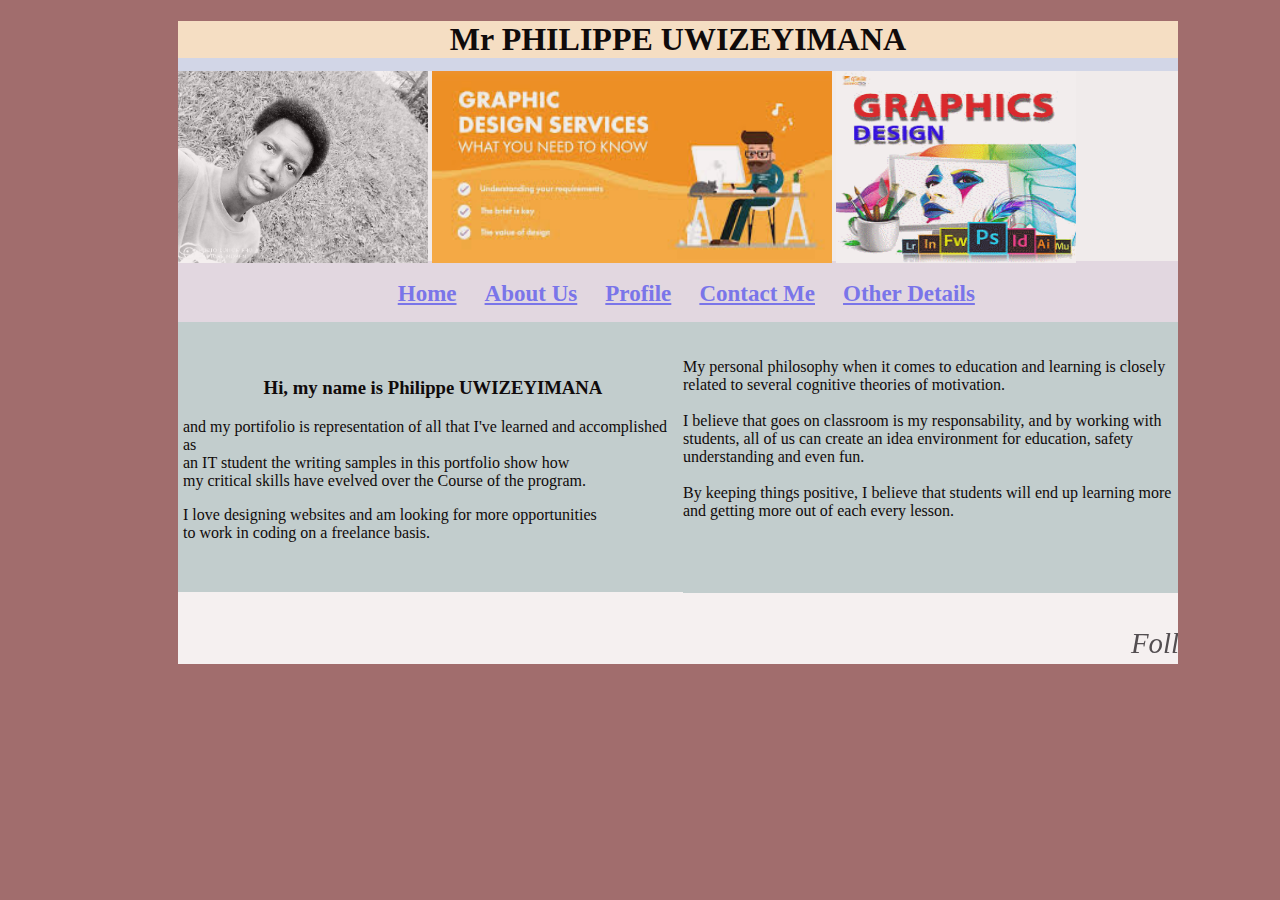
<file: index.html>
<!DOCTYPE html>
<html lang="en">
<head>
    <meta charset="UTF-8">
    <meta http-equiv="X-UA-Compatible" content="IE=edge">
    <meta name="viewport" content="width=device-width, initial-scale=1.0">
    <title>My Portfolio Project</title>

    <link rel="stylesheet" type="text/css" href="css/styles.css">


</head>
<body>
    <div id="container">

        <div id="header">
            <h1 style="background-color: blanchedalmond;"><b><center>Mr PHILIPPE UWIZEYIMANA</center></b></h1>
        </div>

        <div id="profile">
            <img src="images/p.jpg" width="25%" height="101%"/>
            <img src="images/g11.jpeg" width="40%" height="101%"/>
            <img src="images/logo.gif" width="24%" height="101%"/>
            
           </div>
           <div id="menus">
            <ul>
                <h3>
                      <li><a href="index.html">Home</a></li> &nbsp;&nbsp;&nbsp;&nbsp;
                      <li><a href="about.html">About Us</a></li> &nbsp;&nbsp;&nbsp;&nbsp;
                      <li><a href="profile.html">Profile</a></li> &nbsp;&nbsp;&nbsp;&nbsp
                      <li><a href="contact.html">Contact Me</a></li> &nbsp;&nbsp;&nbsp;&nbsp;
                      <li><a href="other_details.html">Other Details</a></li> &nbsp;&nbsp;&nbsp;&nbsp;
                </h3>
            </ul>
        </div>
        <div id="block1">
            <br><br><b><center><h3>Hi, my name is Philippe UWIZEYIMANA</h3></center></b>
     and my portifolio is representation of all that I've learned and accomplished as<br> an IT student
    the writing samples in this portfolio show how<br> my critical skills have evelved over the Course of the program.<br>
    <p>
        I love designing websites and am looking for more opportunities<br>
         to work in coding on a freelance basis.
    </p>
        </div>
    
        <div id="block2">
            <br><br>
        My personal philosophy when it comes to education and learning is closely related to several cognitive theories of motivation.<br><br>
        I believe that goes on classroom is my responsability, and by working with students, all of us can create an idea environment
        for education, safety understanding and even fun. <br><br>By keeping things positive, I believe that students will end up learning
         more and getting more out of each every lesson.   </p>         
        </div>

        <div id="footer">
            
            <i><b><center><marquee>
                Follow me on: 
                <img src="images/whatsapp.jpeg" width="5%" height="10%"/>Whatsapp:+250787242966,            
                <img src="images/facebook.jpg" width=6%" height="10%"/>Facebook: kwizera philips Lee,   
                <img src="images/twitter.jpg" width="7%" height="10%"/>Twitter: kwizera philip,
                <img src="images/instagram.jpeg" width="5%" height="10%"/>Instagram: kwizera philip
                <img src="images/youtube.jpg" width="5%" height="10%"/>youtube: kwizera philip
                <img src="images/gmail.jpeg" width="5%" height="10%"/>E-mail: philippe.uwizeye@gmail.com
            </marquee></center></b></i>
           
        </div>
    
      </div>

</body>
</html>
</file>
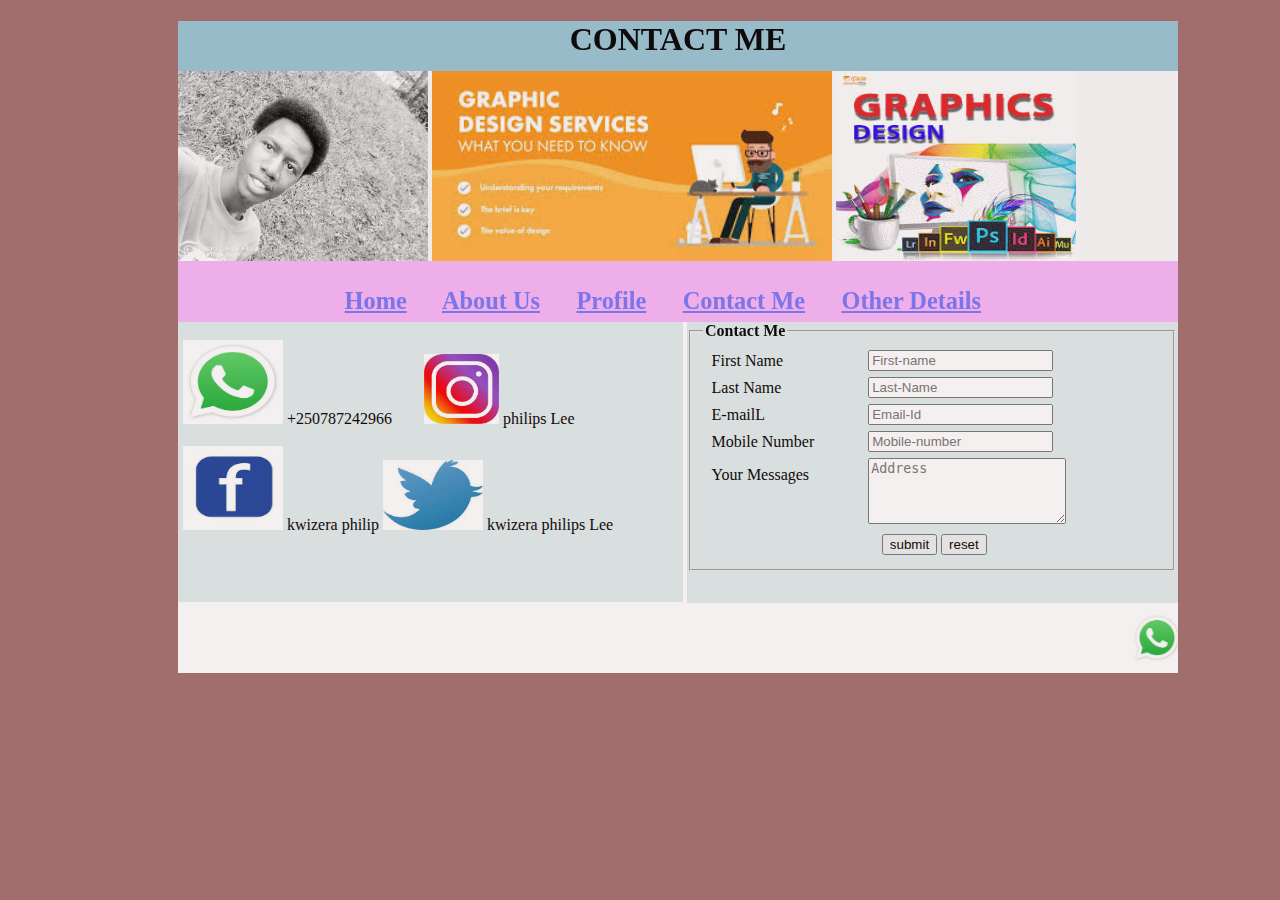
<file: contact.html>
<!DOCTYPE html>
<html lang="en">
<head>
    <meta charset="UTF-8">
    <meta http-equiv="X-UA-Compatible" content="IE=edge">
    <meta name="viewport" content="width=device-width, initial-scale=1.0">
    <title>My Portfolio Project</title>

    <link rel="stylesheet" type="text/css" href="css/styles.css">


</head>
<body>
  
    <div id="container_contact">
        <div id="header_contact">
            <h1><b><center>CONTACT ME</center></b></h1>
        </div>
    
        
            <div id="profile">
                <img src="images/p.jpg" width="25%" height="100%"/>
                <img src="images/g11.jpeg" width="40%" height="100%"/>
                <img src="images/logo.gif" width="24%" height="100%"/>
                
            </div>
        
    
            <div id="menus_contact" style="text-align: center; font-size: 130%;">
            <ul_contact>
                <h3>
                    <li_contact><a href="index.html">Home</a></li> &nbsp;&nbsp;&nbsp;&nbsp;
                    <li_contact><a href="about.html">About Us</a></li> &nbsp;&nbsp;&nbsp;&nbsp;
                    <li_contact><a href="profile.html">Profile</a></li> &nbsp;&nbsp;&nbsp;&nbsp;
                    <li_contact><a href="contact.html">Contact Me</a></li> &nbsp;&nbsp;&nbsp;&nbsp;
                    <li_contact><a href="other_details.html">Other Details</a></li> &nbsp;&nbsp;&nbsp;&nbsp; 
                </h3>
            </ul>
        </div>
    
        <div id="block1_contact">
    
            <br>
             <img src="images/whatsapp.jpeg" width="20%" height="30%"/> +250787242966   &nbsp;&nbsp;&nbsp;&nbsp;&nbsp;&nbsp;
             <img src="images/instagram.jpeg" width="15%" height="25%"/> philips Lee   <br><br>
             <img src="images/facebook.jpg" width="20%" height="30%"/> kwizera philip
             <img src="images/twitter.jpg" width="20%" height="25%"/> kwizera philips Lee
             
        </div>
    
        <div id="block2_contact">
    
    
    
    <fieldset>
                <legend> <b>Contact Me </b><br></legend>
                    <table cellpadding="2" width="99%" heigh="100%"align="right"cellspacing="2">
                     
                           <tr>
        <td>First Name</td>
        <td>
          <input type="text" placeholder="First-name"  maxlength="30"/>
        </td>
      </tr>
    <tr>
        <td>Last Name</td>
        <td>
          <input type="text" placeholder="Last-Name" maxlength="30"/>
        </td>
      </tr>
    <tr>  
      <td>E-mailL</td>
      <td><input type="text" placeholder ="Email-Id" maxlength="100"/></td>
    </tr>
    <tr>
      <td>Mobile Number</td>
      <td> <input type="text" placeholder="Mobile-number" maxlength="10"/></td>
    
    </tr>
    
    <tr>
      <td>Your Messages <br/> <br/> <br/></td>
      <td><textarea placeholder="Address" rows="4" cols="22"></textarea></td>
    
    </tr>
    
     <tr>
      <td colspan="2" align="center">
        <input type="submit" value="submit">
        <input type="reset" value="reset">
        
      </td>
     </tr>
      
    
     </tr>
    
    </table>
            </fieldset>
        </div>
    
        <div id="footer_contact">
        
            <i><b><center><marquee>
              <img src="images/whatsapp.jpeg" width="5%" height="10%"/>Whatsapp:+250787242966,            
              <img src="images/facebook.jpg" width=6%" height="10%"/>Facebook: kwizera philips Lee,   
              <img src="images/twitter.jpg" width="7%" height="10%"/>Twitter: kwizera philip,
              <img src="images/instagram.jpeg" width="5%" height="10%"/>Instagram: kwizera philip
              <img src="images/youtube.jpg" width="5%" height="10%"/>youtube: kwizera philip
              <img src="images/gmail.jpeg" width="5%" height="10%"/>E-mail: philippe.uwizeye@gmail.com
            </marquee></center></b></i>
           
        </div>
    
      </div>
</body>
</html>
</file>
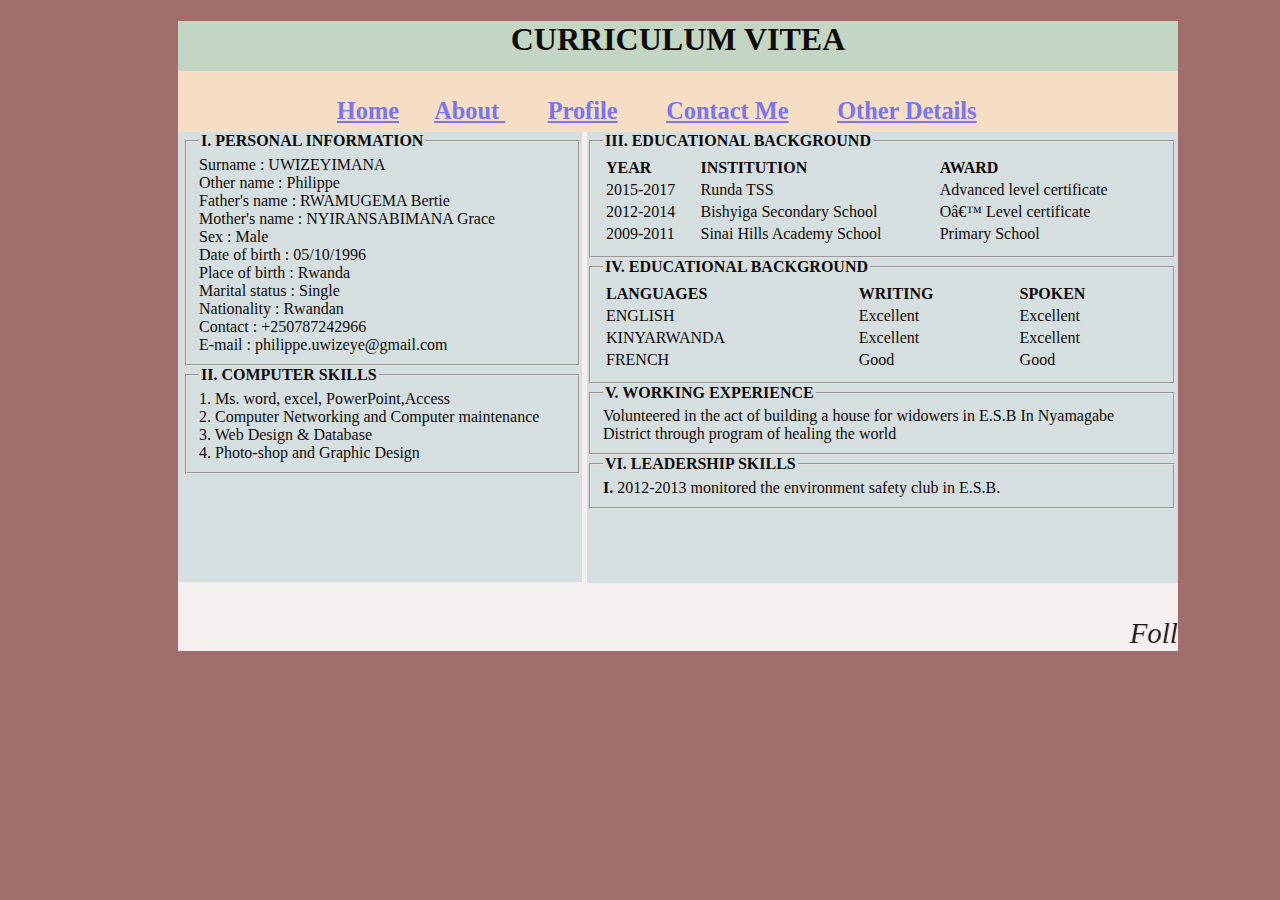
<file: other_details.html>
<!DOCTYPE html>
<html lang="en">
<head>
    <meta charset="UTF-8">
    <meta http-equiv="X-UA-Compatible" content="IE=edge">
    <meta name="viewport" content="width=device-width, initial-scale=1.0">
    <title>My Portfolio Project</title>

    <link rel="stylesheet" type="text/css" href="css/styles.css">


</head>
<body>
   
    <div id="container_detail">
        <div id="header_detail">
            <h1><b><center>CURRICULUM VITEA</center></b></h1></maqrquee>
        </div>
    
        <div id="menus_detail" style="text-align: center; font-size: 130%; background-color: blanchedalmond;">
            <ul_detail>
                <h3>
    
    
                    <li_detail><a href="index.html">Home</a></li> &nbsp;&nbsp;&nbsp;&nbsp;
                      <li_detail><a href="about.html">About </a></li> &nbsp;&nbsp;&nbsp;&nbsp;&nbsp;&nbsp; 
                      <li_detail><a href="profile.html">Profile</a></li> &nbsp;&nbsp;&nbsp;&nbsp;&nbsp;&nbsp; 
                      <li_detail><a href="contact.html">Contact Me</a></li> &nbsp;&nbsp;&nbsp;&nbsp;&nbsp;&nbsp; 
                      <li_detail><a href="other_details.html">Other Details</a></li> &nbsp;&nbsp;&nbsp;&nbsp;&nbsp;&nbsp; 
                </h3>
            </ul_detail>
        </div>
    
        <div id="block1_detail">
            <fieldset>
                <legend> <b> I. PERSONAL INFORMATION</b><br></legend>
                    Surname : UWIZEYIMANA<br>
                    Other name : Philippe<br>
                    Father's name : RWAMUGEMA Bertie<br>
                    Mother's name : NYIRANSABIMANA Grace<br>
                    Sex : Male<br>
                    Date of birth : 05/10/1996<br>
                    Place of birth : Rwanda<br>
                    Marital status : Single<br>
                    Nationality : Rwandan<br>
                    Contact : +250787242966<br>
                    E-mail : philippe.uwizeye@gmail.com<br>
                </fieldset>
    
             <fieldset>
                <legend> <b> II. COMPUTER SKILLS</b><br></legend>
                
                    1. Ms. word, excel, PowerPoint,Access</br>
                    2. Computer Networking and Computer maintenance<br>
                    3. Web Design & Database<br>
                    4. Photo-shop and Graphic Design<br>
                            
             </fieldset>
                </div>
                <div id="block2_detail">
                    <fieldset>
                        <legend> <b> III. EDUCATIONAL BACKGROUND</b><br></legend>
                        <table border="0%" width="100%" height="6%">
                          <tr>
                              <td><b>YEAR</b></td>
                              <td><b>INSTITUTION</b></td>
                              <td><b>AWARD</b></td>
                          </tr>
            
                          <tr>
                              <td>2015-2017</td>
                              <td>Runda TSS</td>
                              <td>Advanced level certificate</td>
                          </tr>
            
                          <tr>
                              <td>2012-2014 </td>
                              <td>Bishyiga Secondary School </td>
                              <td>Oâ€™ Level certificate</td>
                          </tr>
            
                          <tr>
                              <td>2009-2011</td>
                              <td>Sinai Hills Academy School </td>
                              <td>Primary School</td>
                          </tr>
                        </table>
                    </fieldset>
            
                     <fieldset>
                        <legend> <b> IV. EDUCATIONAL BACKGROUND</b><br></legend>
                        <table border="0%" width="100%" height="6%">
                          <tr>
                              <td><b>LANGUAGES </b></td>
                              <td><b>WRITING </b></td>
                              <td><b>SPOKEN</b></td>
                          </tr>
            
                          <tr>
                              <td>ENGLISH</td>
                              <td>Excellent</td>
                              <td>Excellent</td>
                          </tr>
            
                          <tr>
                              <td>KINYARWANDA </td>
                              <td>Excellent </td>
                              <td>Excellent</td>
                          </tr>
            
                          <tr>
                              <td>FRENCH</td>
                              <td>Good </td>
                              <td>Good</td>
                          </tr>
            
                        </table>
                    </fieldset>
            
                     <fieldset>
                        <legend> <b> V. WORKING EXPERIENCE</b><br></legend>
                            Volunteered in the act of building a house for widowers in E.S.B
                            In Nyamagabe District through program of healing the world
                     </fieldset>        
            
                      <fieldset>
                        <legend> <b> VI.  LEADERSHIP SKILLS</b><br></legend>
                        
                            <b>I.</b> 2012-2013 monitored the environment safety club in E.S.B.<br>
                            
                
                    </fieldset>
                </div>
                <div id="footer_detail">
            
                    <i><b><center><marquee>
                        Follow me on: 
                        <img src="images/whatsapp.jpeg" width="5%" height="10%"/>Whatsapp:+250787242966,            
                        <img src="images/facebook.jpg" width=6%" height="10%"/>Facebook: kwizera philips Lee,   
                        <img src="images/twitter.jpg" width="7%" height="10%"/>Twitter: kwizera philip,
                        <img src="images/instagram.jpeg" width="5%" height="10%"/>Instagram: kwizera philip
                        <img src="images/youtube.jpg" width="5%" height="10%"/>youtube: kwizera philip
                        <img src="images/gmail.jpeg" width="5%" height="10%"/>E-mail: philippe.uwizeye@gmail.com
                   
                </div>
    
      </div>
</body>
</html>
</file>
<file: css/styles.css>
/*--------------------------------------INDEX----------------------------------------------*/

body
{
	background-color: rgb(161, 109, 109);
	font-family: cursive;
	background-color: none;
	opacity: 0.9;
	width: 600px;
	height: 800px;
}



#container
{
	background-color: #111110da;
	width: 1000px;
	height: 570px;
	margin-left: 170px;
	margin-top: 10px;
	margin-bottom: 10px;
	

}
#header
{
	background-color: #d9e2f5;
	height: 50px;
	width: 1000px;
}

#profile
{   
    background-color: #fafafa;
	height: 190px;
	width: 1000px;

}
#menus
{
	background-color: #eae4ee;
	height: 60px;
	width: 1000px;
	padding-top: 1px;
	margin-top: 0px;
	font-size: 16px;
	text-align: center;
}
#menus ul li{ display: inline; font-size: 23px; }

/* mouse over link */
a:hover
{
 background-color: rgb(63, 211, 137); 
 border-radius: 5px; 
 border-color: blue;
 font-size: 30px;
 color: rgb(243, 242, 240);
}
 a:link 
{
    color: rgb(118, 118, 248);
}

/* visited link */
a:visited
{
    color: rgba(57, 32, 124, 0.945);
}

/* selected link */
a:active 
{
    color: rgb(226, 19, 19);
}


#block1
{
	background-color: #c7d8d8;
	width: 500px;
	height:270px;
	float: left;
	padding-left: 5px;
}

#block2
{
	background-color: #c7d8d8;
	width: 494px;
	height:270px;
	float: right;
	padding-right: 1px;
	padding-bottom: 1px;
}
#footer
{
	background-color: rgb(255, 255, 255);
	width: 1000px;
	height: 60%;
	color: rgb(75, 75, 78);
	font-weight: lighter;
	font-size: 180%;
	margin-bottom: 0%;
}


/*--------------------------------------GALLERY------------------------------*/


#container_gallery
{
	background-color: #111110da;
	width: 1000px;
	height: 200px;
	margin-left: 170px;
	margin-top: 10px;
	margin-bottom: 10px;
	

}
#header_gallery
{
	background-color: #0b42b8;
	height: 40px;
	width: 1000px;
}

#profile_gallery
{   
    background-color: #dd0909;
	height: 90px;
	width: 1000px;

}

#footer_gallery
{
	background-color: rgb(255, 255, 255);
	width: 1000px;
	height: 30%;
	color: rgb(75, 75, 78);
	font-weight: lighter;
	padding-top:0%;
	font-size: 180%;
	margin-bottom: 0%;
}


/*------------------------PROFILE---------------------------------------------*/

#container_profile
{
	background-color: #fffdfbda;
	width: 1000px;
	height: 297px;
	margin-left: 170px;
	margin-top: 10px;
	
}
#header_profile
{
	background-color: #b7bfcf;
	height: 50px;
	width: 1000px;
}

#profile_profile
{   
    background-color: #202220;
	height: 160px;
	width: 1000px;

}
#menus_profile
{
	background-color: #8a7c94;
	height: 55px;
	width: 1000px;
	font-size: 16px;
	display: inline;
}

#block1_profile
{
	background-color: #c0cccc;
	width: 490px;
	height: 283px;
	float: left;
	padding-left: 5px;
}

#block2_profile
{
	background-color: #c0cccc;
	width: 500px;
	height: 283px;
	float: right;
	padding-right: 1px;
	padding-bottom: 1px;
}

#footer_profile
{
	background-color: rgb(255, 255, 255);
	width: 1000px;
	height: 35%;
	color: rgb(13, 13, 14);
	font-weight: lighter;
	font-size: 180%;
	padding-bottom: 1%;
}

/*---------------------------------------ABOUT------------------------------------*/


#container_about
{
	background-color: #bdf3bd;
	width: 1000px;
	height:290px;
	margin-left: 170px;
	margin-top: 10px;
		

}
#header_about
{
	background-color: #d6ecd4;
	height: 50px;
	width: 1000px;
}

#profile_about
{   
    background-color: #ffffff;
	height: 160px;
	width: 1000px;

}
#menus_about
{
	background-color: #ffaaff;
	height: 60px;
	width: 1000px;
	padding-top: 1px;
	margin-top: 0px;
	font-size: 16px;
	display: inline;
	}


#block1_about
{

	background-color: #e1e9e9;
	width: 495px;
	height: 310px;
	float: left;
	padding-left: 5px;
}

#block2_about
{
	background-color: #e1e9e9;
	width: 499px;
	height: 310px;
	float: right;
	padding-right: 1px;
	padding-bottom: 1px;
}
#footer_about
{
	background-color: rgb(255, 255, 255);
	width: 1000px;
	height: 62%;
	color: rgb(13, 13, 14);
	font-weight: lighter;
	padding-top: 20%;
	font-size: 180%;
}


/*-----------------------------CONTACT-----------------------------------------*/

#container_contact
{
	background-color: #5cececa8;
	width: 1000px;
	height: 290px;
	margin-left: 170px;
	margin-top: 10px;
	margin-bottom: 10px;

}
#header_contact
{
	background-color: #d1ccf862;
	height: 50px;
	width: 1000px;
}
#profile_contact
{   
    background-color: #00ff00;
	height: 160px;
	width: 1000px;

}
#menus_contact
{
	background-color: #f8b6f8;
	height: 60px;
	width: 1000px;
	padding-top: 1px;
	margin-top: 0px;
	font-size: 16px;
	}

#block1_contact
{
	background-color: #e0ebeb;
	width: 500px;
	height: 280px;
	float: left;
	padding-left: 5px;
}

#block2_contact
{
	background-color: #e0ebeb;
	width: 490px;
	height: 280px;
	float: right;
	padding-right: 1px;
	padding-bottom: 1px;
}
#footer_contact
{
	background-color: rgb(255, 255, 255);
	width: 1000px;
	height: 52%;
	color: rgb(13, 13, 14);
	font-weight: lighter;
	padding-top: 20%;
	font-size: 180%;
}


/*-------------------------------------------OTHER DETAILS--------------------------*/

#container_detail
{
	background-color: #ffffff;
	width: 1000px;
	height:630px;
	margin-left: 170px;
	margin-top: 10px;
	margin-bottom: 10px;
	

}
#header_detail
{
	background-color: #c8e2ce;
	height: 50px;
	width: 1000px;
}

#menus_detail
{
	background-color: #aef8b6;
	height: 60px;
	width: 1000px;
	padding-top: 1px;
	margin-top: 0px;
	font-size: 16px;
	}

#block1_detail
{
	background-color: #ddecec;
	width: 399px;
	height:450px;
	float: left;
	padding-left: 5px;
}


#block2_detail
{
	background-color: #ddecec;
	width: 590px;
	height:450px;
	float: right;
	padding-right: 1px;
	padding-bottom: 1px;
}
#footer_detail
{
	background-color: rgb(255, 255, 255);
	width: 1000px;
	height: 59px;
	color: rgb(15, 15, 15);
	font-weight: lighter;

	font-size: 180%;
}
</file>
